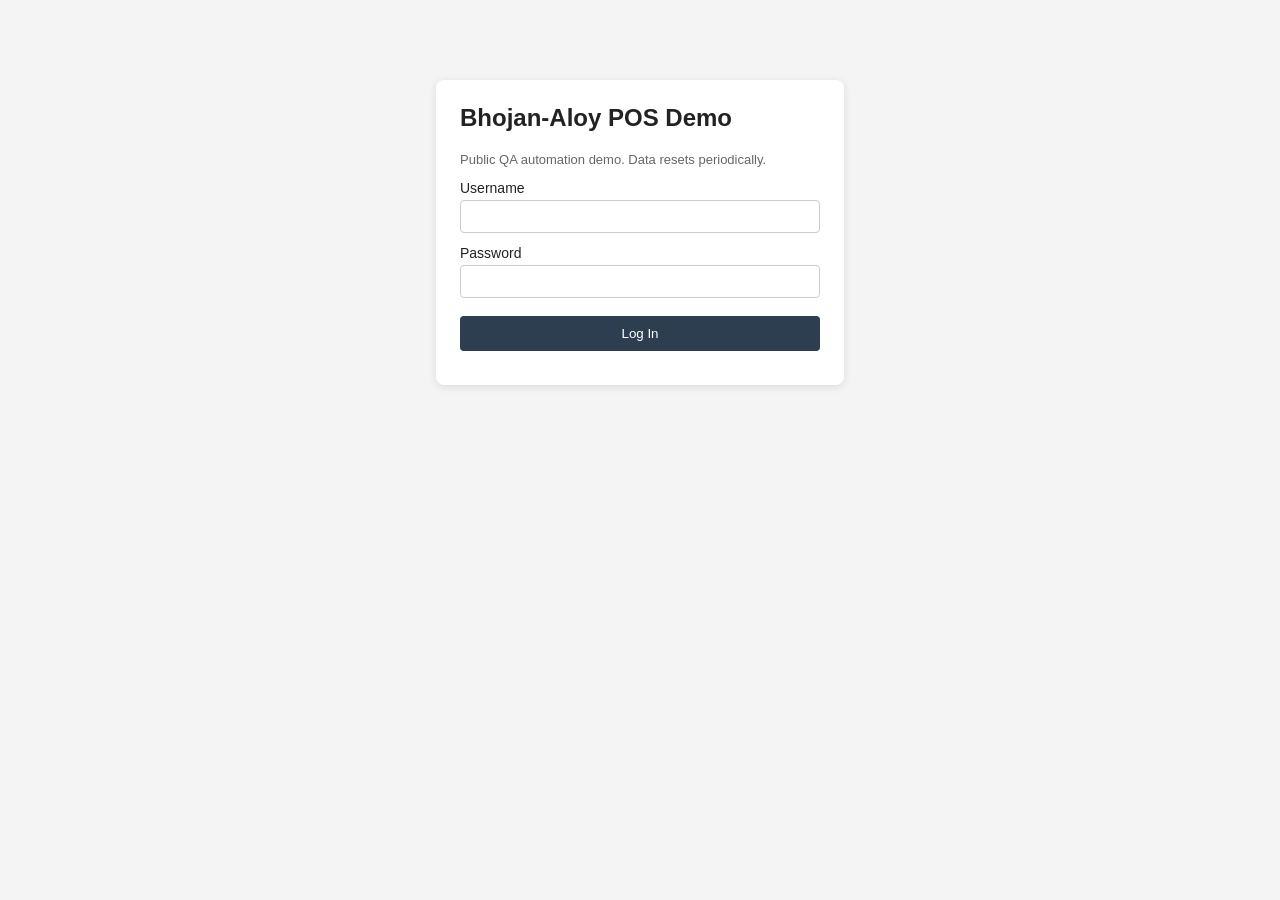
<file: webapp/target/classes/static/index.html>
<!DOCTYPE html>
<html lang="en">
<head>
<meta charset="UTF-8">
<meta http-equiv="refresh" content="0; url=login.html">
<title>Bhojan-Aloy Demo</title>
</head>
<body>
<p>Redirecting to <a href="login.html">login</a>...</p>
</body>
</html>
</file>
<file: webapp/target/classes/static/css/style.css>
body {
    font-family: Arial, Helvetica, sans-serif;
    background: #f4f4f4;
    margin: 0;
    padding: 0;
    color: #222;
}
header {
    background: #2c3e50;
    color: #fff;
    padding: 14px 24px;
    display: flex;
    justify-content: space-between;
    align-items: center;
}
header h1 { font-size: 18px; margin: 0; }
header a, header button {
    color: #fff;
    background: transparent;
    border: 1px solid #fff;
    padding: 6px 12px;
    border-radius: 4px;
    cursor: pointer;
    text-decoration: none;
    margin-left: 8px;
}
main { max-width: 960px; margin: 24px auto; padding: 0 16px; }

.login-box {
    max-width: 360px;
    margin: 80px auto;
    background: #fff;
    padding: 24px;
    border-radius: 8px;
    box-shadow: 0 2px 8px rgba(0,0,0,0.1);
}
.login-box h2 { margin-top: 0; }
.login-box label { display: block; margin-top: 12px; font-size: 14px; }
.login-box input {
    width: 100%;
    padding: 8px;
    margin-top: 4px;
    box-sizing: border-box;
    border: 1px solid #ccc;
    border-radius: 4px;
}
.login-box button {
    margin-top: 18px;
    width: 100%;
    padding: 10px;
    background: #2c3e50;
    color: #fff;
    border: none;
    border-radius: 4px;
    cursor: pointer;
}
#login-error, #checkout-error { color: #c0392b; margin-top: 10px; }
#checkout-success { color: #27ae60; margin-top: 10px; }

.menu-grid {
    display: grid;
    grid-template-columns: repeat(auto-fill, minmax(220px, 1fr));
    gap: 12px;
}
.menu-item {
    background: #fff;
    border: 1px solid #ddd;
    border-radius: 6px;
    padding: 12px;
}
.menu-item h3 { margin: 0 0 6px 0; font-size: 15px; }
.menu-item .price { color: #2c3e50; font-weight: bold; }
.menu-item button { margin-top: 8px; width: 100%; padding: 6px; cursor: pointer; }

table { width: 100%; border-collapse: collapse; background: #fff; margin-top: 12px; }
th, td { border: 1px solid #ddd; padding: 8px; text-align: left; font-size: 14px; }
th { background: #ecf0f1; }

.cart-panel { margin-top: 24px; background: #fff; padding: 16px; border-radius: 6px; border: 1px solid #ddd; }
.cart-panel h2 { margin-top: 0; font-size: 16px; }
#cart-total { font-weight: bold; font-size: 16px; }
#checkout-btn { margin-top: 12px; padding: 10px 18px; background: #27ae60; color: #fff; border: none; border-radius: 4px; cursor: pointer; }
#checkout-btn:disabled { background: #95a5a6; cursor: not-allowed; }

.qty-controls button { width: 26px; }
</file>
